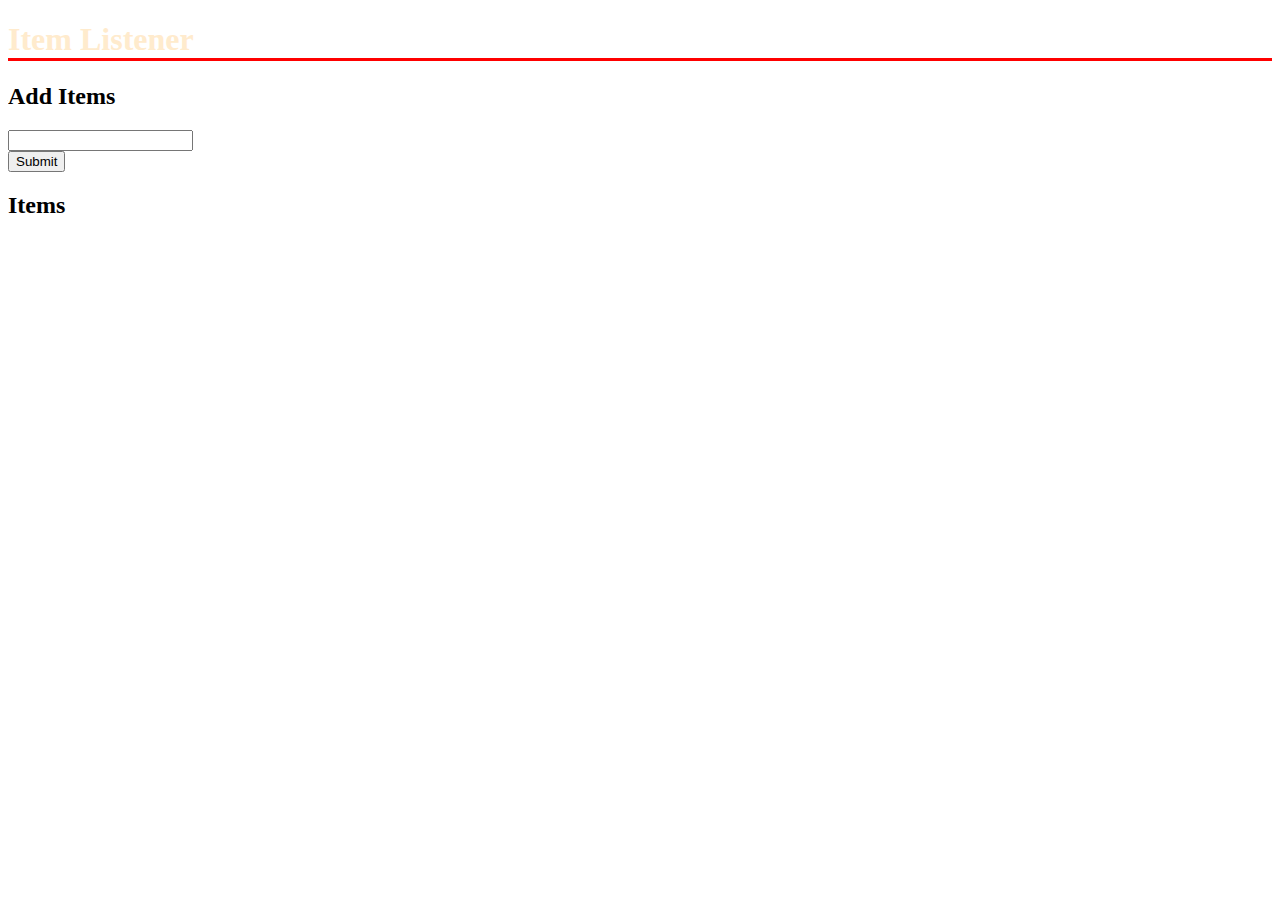
<file: index.html>
<!DOCTYPE html>
<html lang="en">
  <head>
    <meta charset="utf-8" />
    <meta name="viewport" content="width=device-width, initial-scale=1" />
    <title>DOM</title>
    <link
      href="https://cdn.jsdelivr.net/npm/bootstrap@5.3.0-alpha3/dist/css/bootstrap.min.css"
      rel="stylesheet"
      integrity="sha384-KK94CHFLLe+nY2dmCWGMq91rCGa5gtU4mk92HdvYe+M/SXH301p5ILy+dN9+nJOZ"
      crossorigin="anonymous"
    />
    <link rel="stylesheet" href="style.css" />
    <script src="app.js" defer></script>
  </head>
  <body>
    <!-- <h1 class="bg-danger white">Hello, world!</h1> -->
    <header id="main-header" class="bg-black text1 p-4 mb-3">
      <div class="container">
        <h1 id="headerTitle">
          Item Listener <span style="display: none">123</span>
        </h1>
      </div>
    </header>
    <div class="container">
      <div id="main" class="card card-body">
        <h2 class="title">Add Items</h2>
        <form id="form" class="row g-1">
          <div class="col-auto">
            <input id="inputValue" type="text" class="form-control" />
          </div>
          <div class="col-auto">
            <button type="submit" class="btn btn-warning mb-3">Submit</button>
          </div>
        </form>
        <h2 class="title">Items</h2>
        <ul id="items" class="list-group">
        </ul>
      </div>
    </div>

    <script
      src="https://cdn.jsdelivr.net/npm/bootstrap@5.3.0-alpha3/dist/js/bootstrap.bundle.min.js"
      integrity="sha384-ENjdO4Dr2bkBIFxQpeoTz1HIcje39Wm4jDKdf19U8gI4ddQ3GYNS7NTKfAdVQSZe"
      crossorigin="anonymous"
    ></script>
  </body>
</html>
</file>
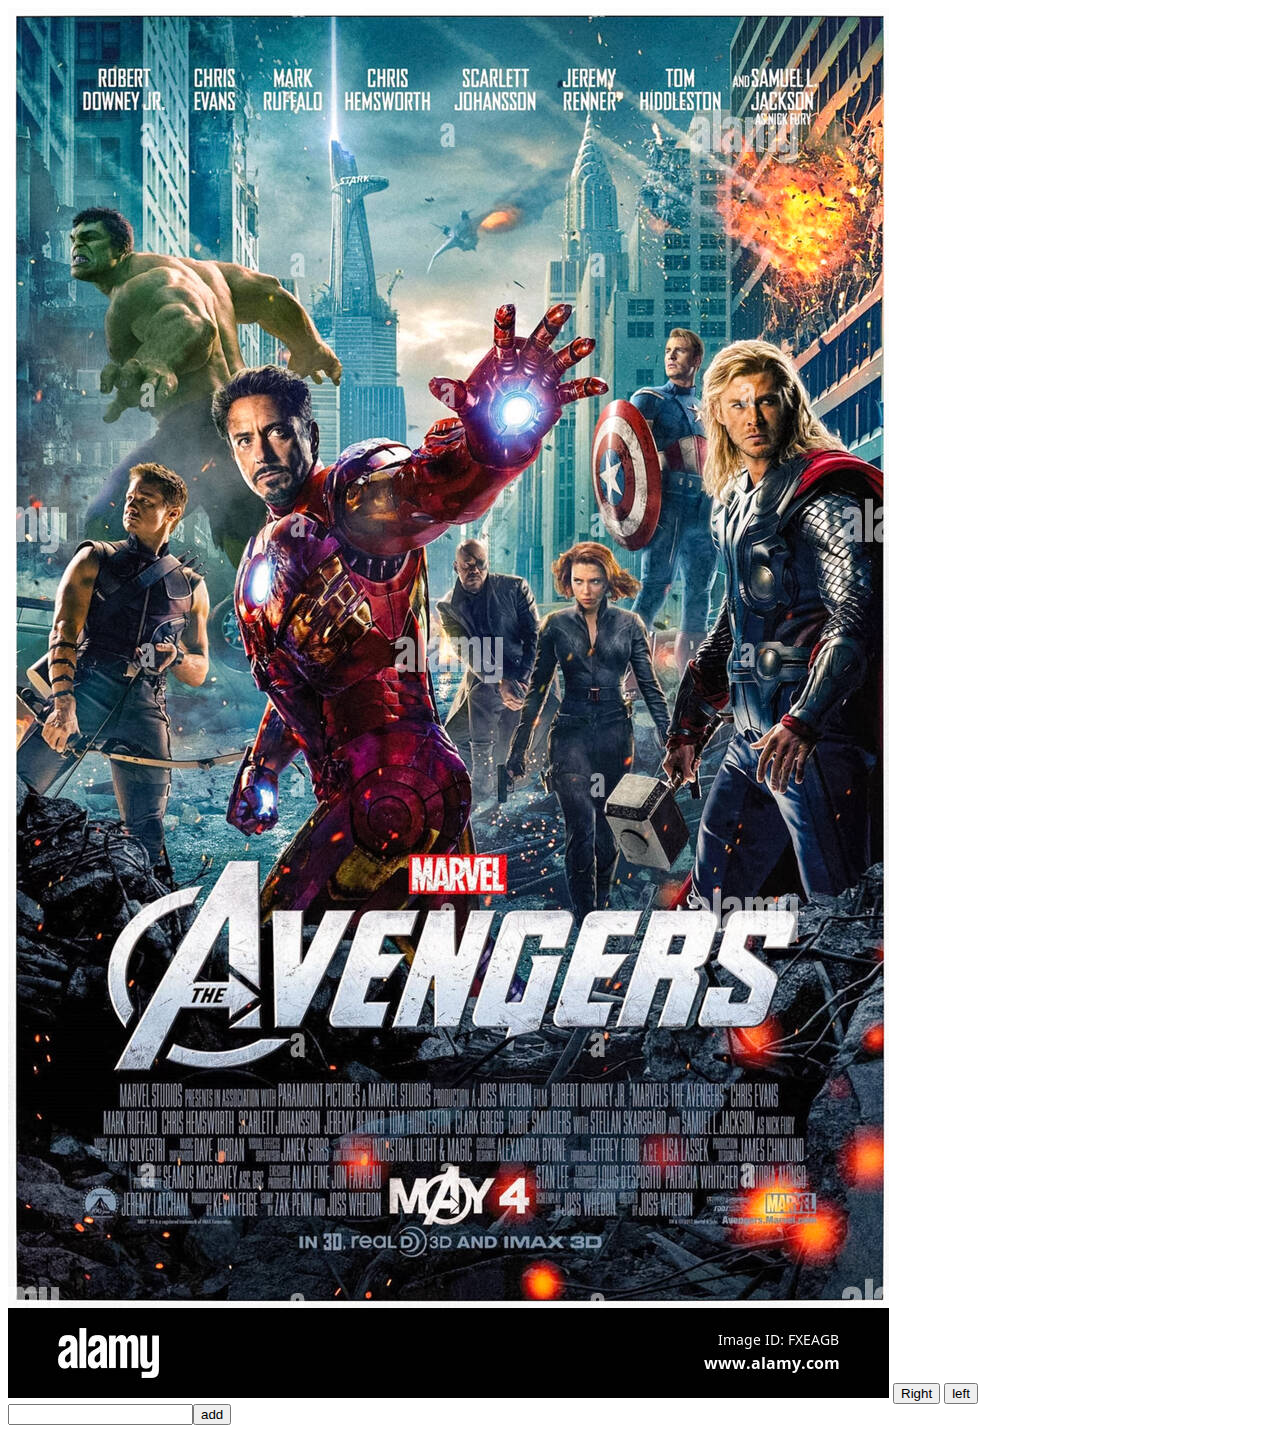
<file: domEvents/index.html>
<!DOCTYPE html>
<html lang="en">
  <head>
    <meta charset="UTF-8" />
    <meta http-equiv="X-UA-Compatible" content="IE=edge" />
    <meta name="viewport" content="width=device-width, initial-scale=1.0" />
    <title>Document</title>
    <link
      href="https://cdn.jsdelivr.net/npm/bootstrap@5.3.0-alpha3/dist/css/bootstrap.min.css"
      rel="stylesheet"
      integrity="sha384-KK94CHFLLe+nY2dmCWGMq91rCGa5gtU4mk92HdvYe+M/SXH301p5ILy+dN9+nJOZ"
      crossorigin="anonymous"
    />
    <script src="./events.js" defer></script>
  </head>
  <body>
    <div class="m-4 container col-12">
      <!-- <button class="btn btn-dark btn-block col-12" onclick="click1()">
        Click here
      </button>  old way-->
      <img id="image" src="./images/2.jpg" alt="">
      <button class="btn btn-dark btn-block col-12" id='buttonRight' >
        Right
      </button>
      <button class="btn btn-dark btn-block col-12 my-4" id='buttonLeft' >
        left
      </button>
    </div>

    <div>
      <input type="text" id="input"><button id="add">add</button>
    </div>
    <div id="item"></div>


    <script
      src="https://cdn.jsdelivr.net/npm/bootstrap@5.3.0-alpha3/dist/js/bootstrap.bundle.min.js"
      integrity="sha384-ENjdO4Dr2bkBIFxQpeoTz1HIcje39Wm4jDKdf19U8gI4ddQ3GYNS7NTKfAdVQSZe"
      crossorigin="anonymous"
    ></script>
  </body>
</html>
</file>
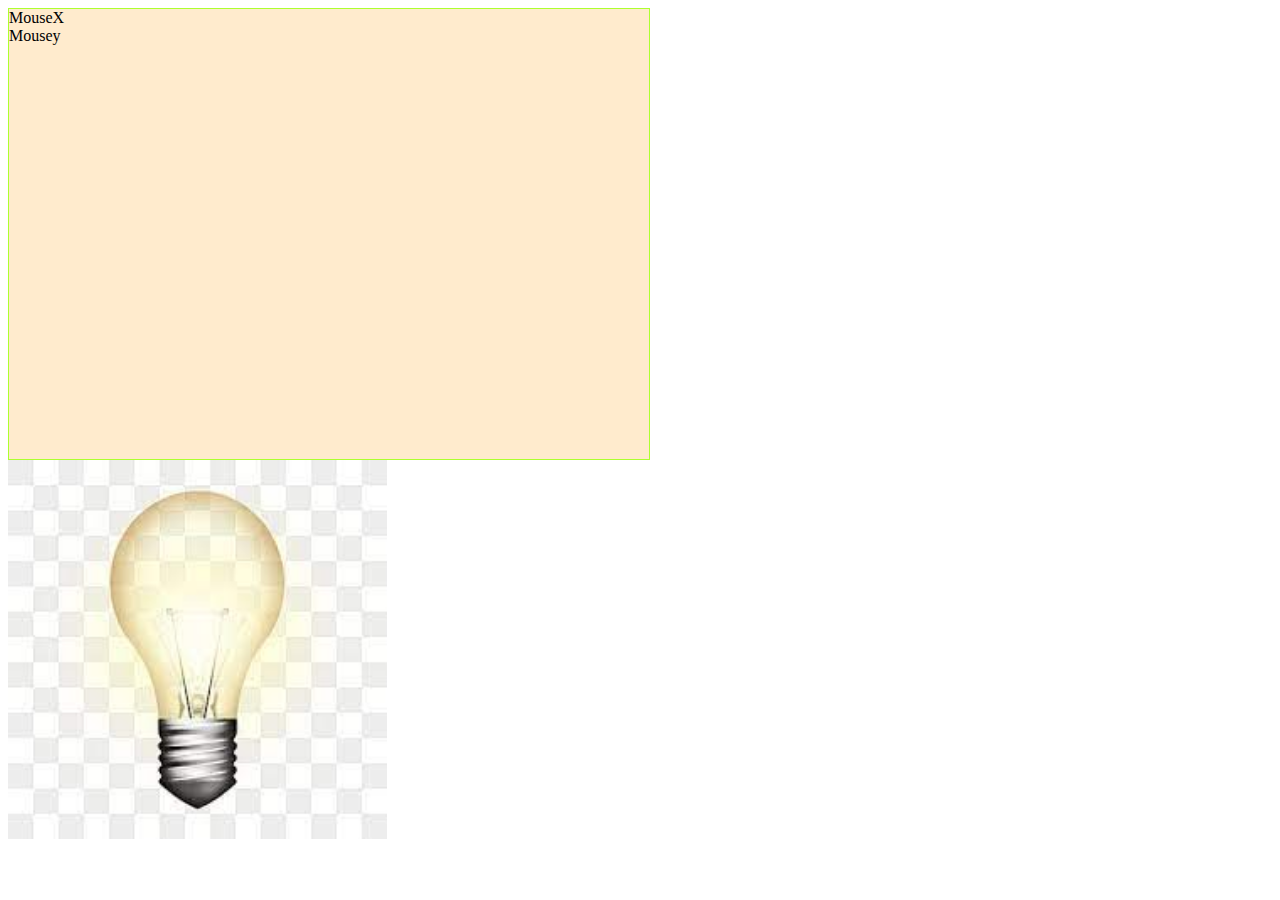
<file: events/index.html>
<!DOCTYPE html>
<html lang="en">
<head>
    <meta charset="UTF-8">
    <meta http-equiv="X-UA-Compatible" content="IE=edge">
    <meta name="viewport" content="width=device-width, initial-scale=1.0">
    <title>Document</title>
    <script src="./app.js" defer></script>
    <style>
        #events{
            width: 50vw;
            height: 50vh;
            border: 1px solid greenyellow;
            background-color: blanchedalmond;
        }
    </style>
</head>
<body>
    <div id="events">
        <div>
        <span>MouseX</span> <span id="mousexValue"></span>
    </div>
    <div>
        <span>Mousey</span> <span id="mouseyValue"></span>
    </div>
    </div>
    <img src="./bulb1.jpg" alt="" width="30%" id="img">
</body>
</html>
</file>
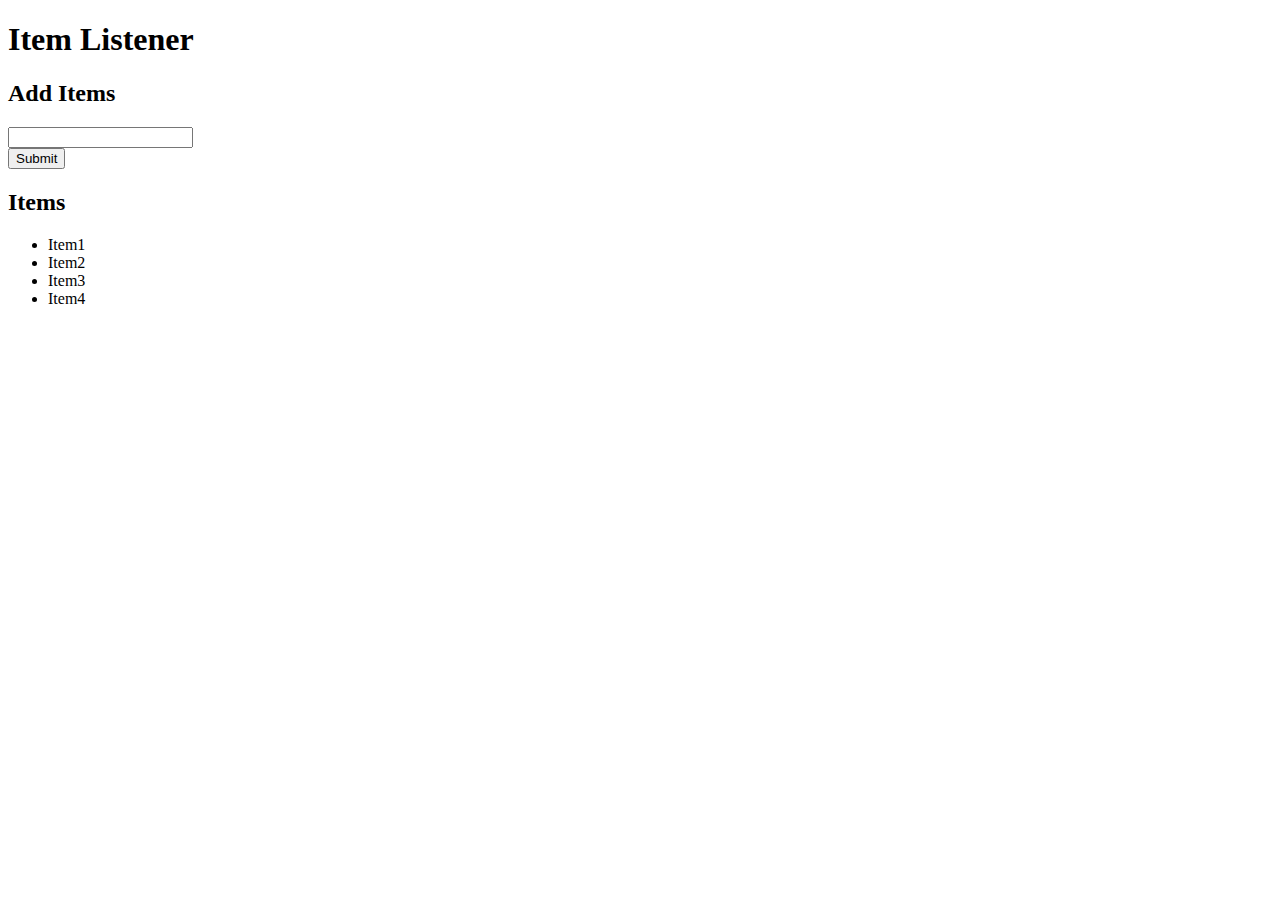
<file: itemListener/index.html>
<!DOCTYPE html>
<html lang="en">
  <head>
    <meta charset="utf-8" />
    <meta name="viewport" content="width=device-width, initial-scale=1" />
    <title>DOM</title>
    <link
      href="https://cdn.jsdelivr.net/npm/bootstrap@5.3.0-alpha3/dist/css/bootstrap.min.css"
      rel="stylesheet"
      integrity="sha384-KK94CHFLLe+nY2dmCWGMq91rCGa5gtU4mk92HdvYe+M/SXH301p5ILy+dN9+nJOZ"
      crossorigin="anonymous"
    />
    <script src="app.js" defer></script>
  </head>
  <body>
    <!-- <h1 class="bg-danger white">Hello, world!</h1> -->
    <header id="main-header" class="bg-black text-light p-4 mb-3">
      <div class="container">
        <h1 id="headerTitle">
          Item Listener <span style="display: none">123</span>
        </h1>
      </div>
    </header>
    <div class="container">
      <div id="main" class="card card-body">
        <h2 class="title">Add Items</h2>
        <form class="row g-1" id="form">
          <div class="col-auto">
            <input type="text" class="form-control" id="input"/>
          </div>
          <div class="col-auto">
            <button type="submit" class="btn btn-warning mb-3" id="btnSubmit">Submit</button>
          </div>
        </form>
        <h2 class="title">Items</h2>
        <ul id="items" class="list-group">
          <li class="list-group-item">Item1</li>
          <li class="list-group-item">Item2</li>
          <li class="list-group-item">Item3</li>
          <li class="list-group-item">Item4</li>
        </ul>
      </div>
    </div>

    <script
      src="https://cdn.jsdelivr.net/npm/bootstrap@5.3.0-alpha3/dist/js/bootstrap.bundle.min.js"
      integrity="sha384-ENjdO4Dr2bkBIFxQpeoTz1HIcje39Wm4jDKdf19U8gI4ddQ3GYNS7NTKfAdVQSZe"
      crossorigin="anonymous"
    ></script>
  </body>
</html>
</file>
<file: style.css>
/* .white{
    background-color: bisque !important;
} */
.text1{
    color: blanchedalmond !important;
}

.color{
    background-color: aqua;
}

.margin{
    margin: 0.6rem;
}
</file>
